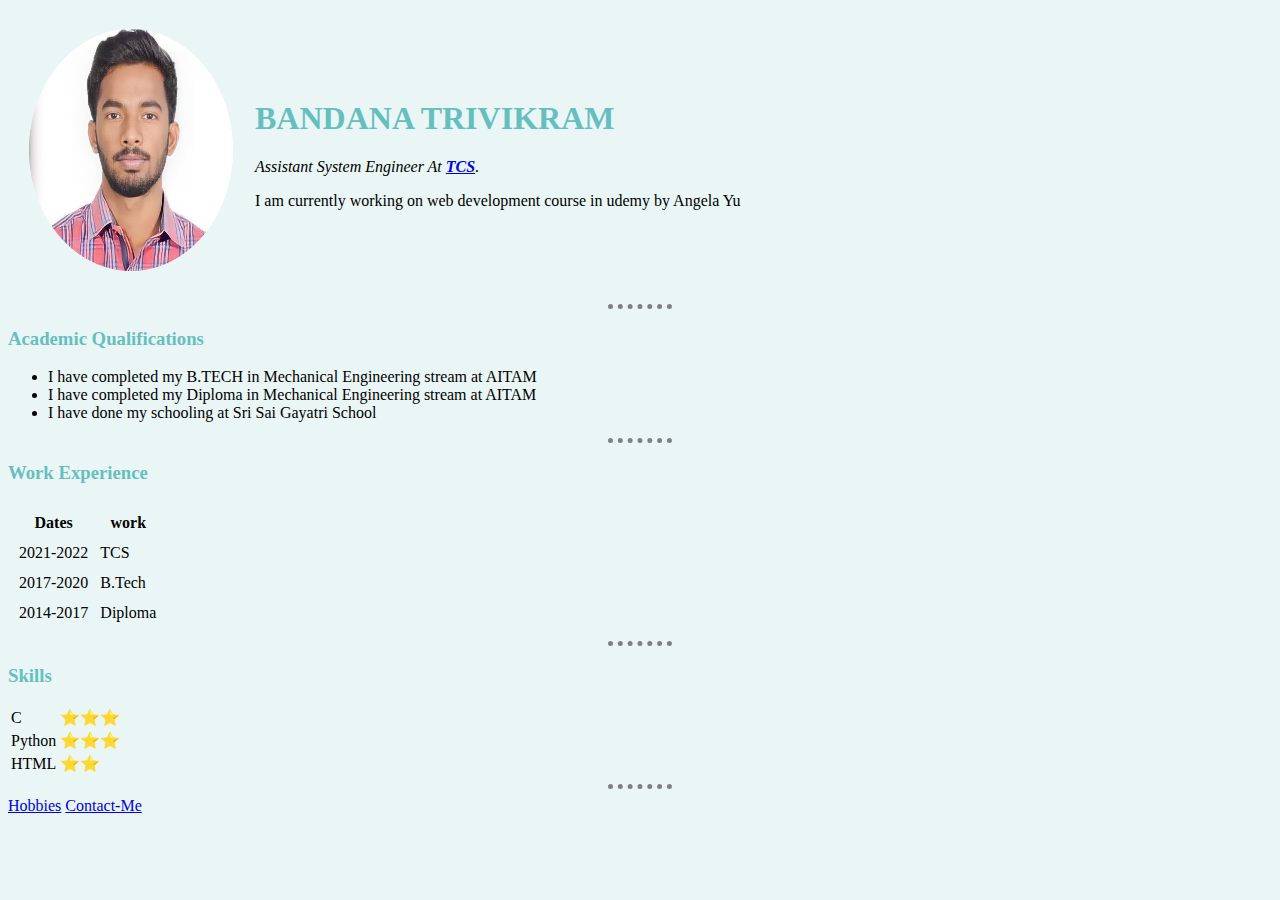
<file: HTML Personal Site/index.html>
<!DOCTYPE html>
<html>
    <head>
        <meta charset="utf-8">
        <title>Trivikram's Personal Website</title>
        <link rel="stylesheet" href="CSS/styles.css">
        
        
    </head>
    <body>
        <table cellspacing="20">
            <tr>
                <td><img src="images/trivi.png" alt="trivikram profile picture" height="242" width="204"</td>
                <td><h1>BANDANA TRIVIKRAM</h1>
                    <P><em>Assistant System Engineer At <strong><a href="https://www.tcs.com/who-we-are">TCS</a></strong>.</em></P>
                    <p>I am currently working on web development course in udemy by Angela Yu</p></td>
            </tr>
        </table>
        <hr>
        <h3>Academic Qualifications</h3>
        <ul>
            <li>I have completed my B.TECH in Mechanical Engineering stream at AITAM</li>
            <li>I have completed my Diploma in Mechanical Engineering stream at AITAM</li>
            <li>I have done my schooling at Sri Sai Gayatri School</li>
        </ul>
        <hr>
        <h3>Work Experience</h3>
        <table cellspacing="10">
            <tr>
                <th>Dates</th>
                <th>work</th>
            </tr>
            <tr>
                <td>2021-2022</td>
                <td>TCS</td>
            </tr>
            <tr>
                <td>2017-2020</td>
                <td>B.Tech</td>
            </tr>
            <tr>
                <td>2014-2017</td>
                <td>Diploma</td>
            </tr>
        </table>
        <hr>
        <h3>Skills</h3>
        <table>
            <tr>
                <td>C</td>
                <td>⭐⭐⭐</td>
            </tr>
            <tr>
                <td>Python</td>
                <td>⭐⭐⭐</td>
            </tr>
            <tr>
                <td>HTML</td>
                <td>⭐⭐</td>
            </tr>
        </table>
        <hr>
        <a href="hobbies.html">Hobbies</a>
        <a href="contact-me.html">Contact-Me</a>

    </body>
</html>
</file>
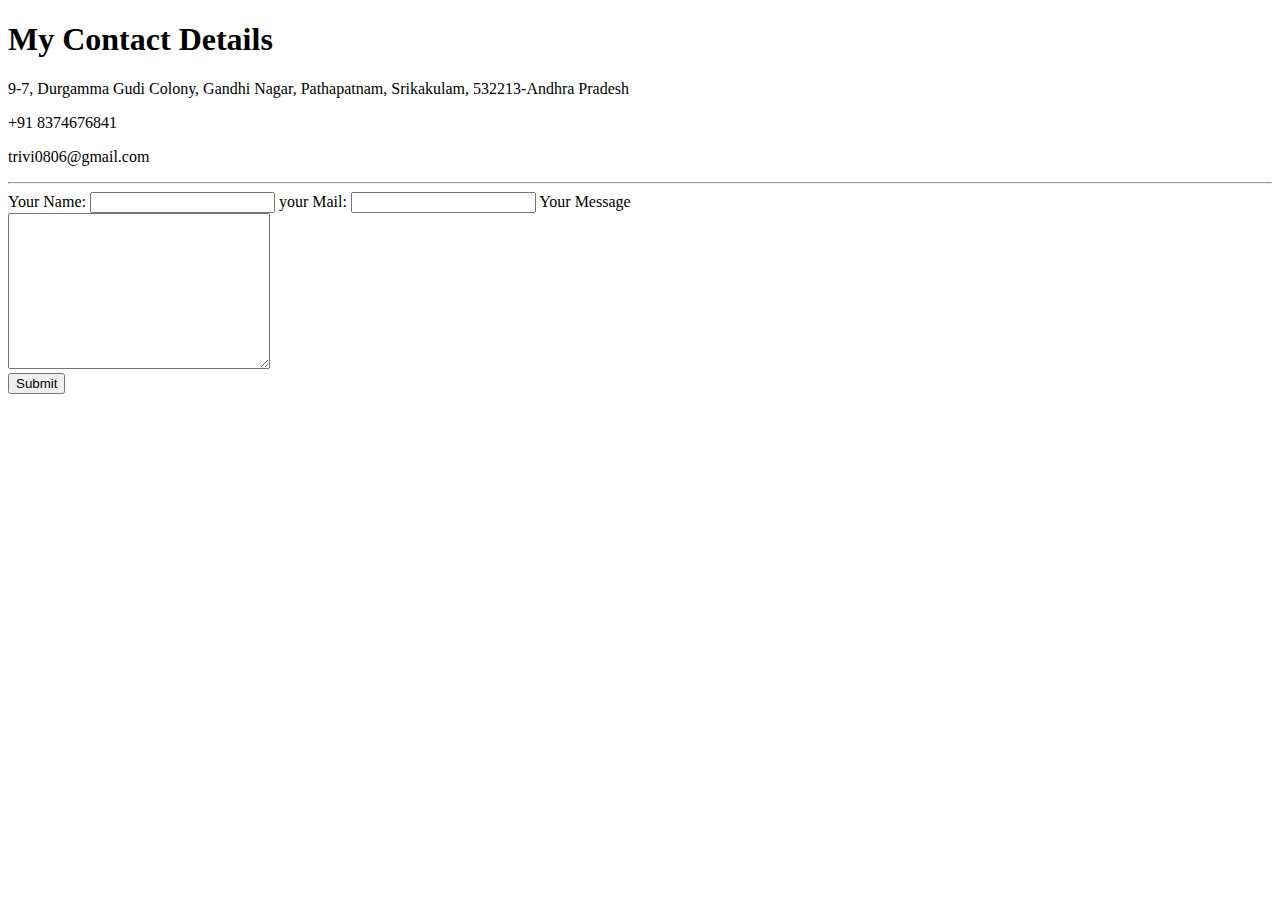
<file: HTML Personal Site/contact-me.html>
<!DOCTYPE html>
<html>
    <head>
        <meta charset="utf-8">
        <title>contact me</title>
    </head>
    <body>
        <h1>My Contact Details</h1>
        <p>9-7, Durgamma Gudi Colony, Gandhi Nagar, Pathapatnam, Srikakulam, 532213-Andhra Pradesh</p>
        <p>+91 8374676841</p>
        <p>trivi0806@gmail.com</p>
        <hr>
        <form action="mail to trivi0806@gmail.com" method="post" enctype="text/plain">
            <label>Your Name:</label>
            <input type = "text" name="" value=""<br>
            <label>your Mail:</label>
            <input type = "email" name="" value=""<br>
            <label>Your Message</label><br>
            <textarea name="name" rows="10" cols="30"></textarea><br>
            <input type="submit" name="">
        </form>
    </body>
</html>
</file>
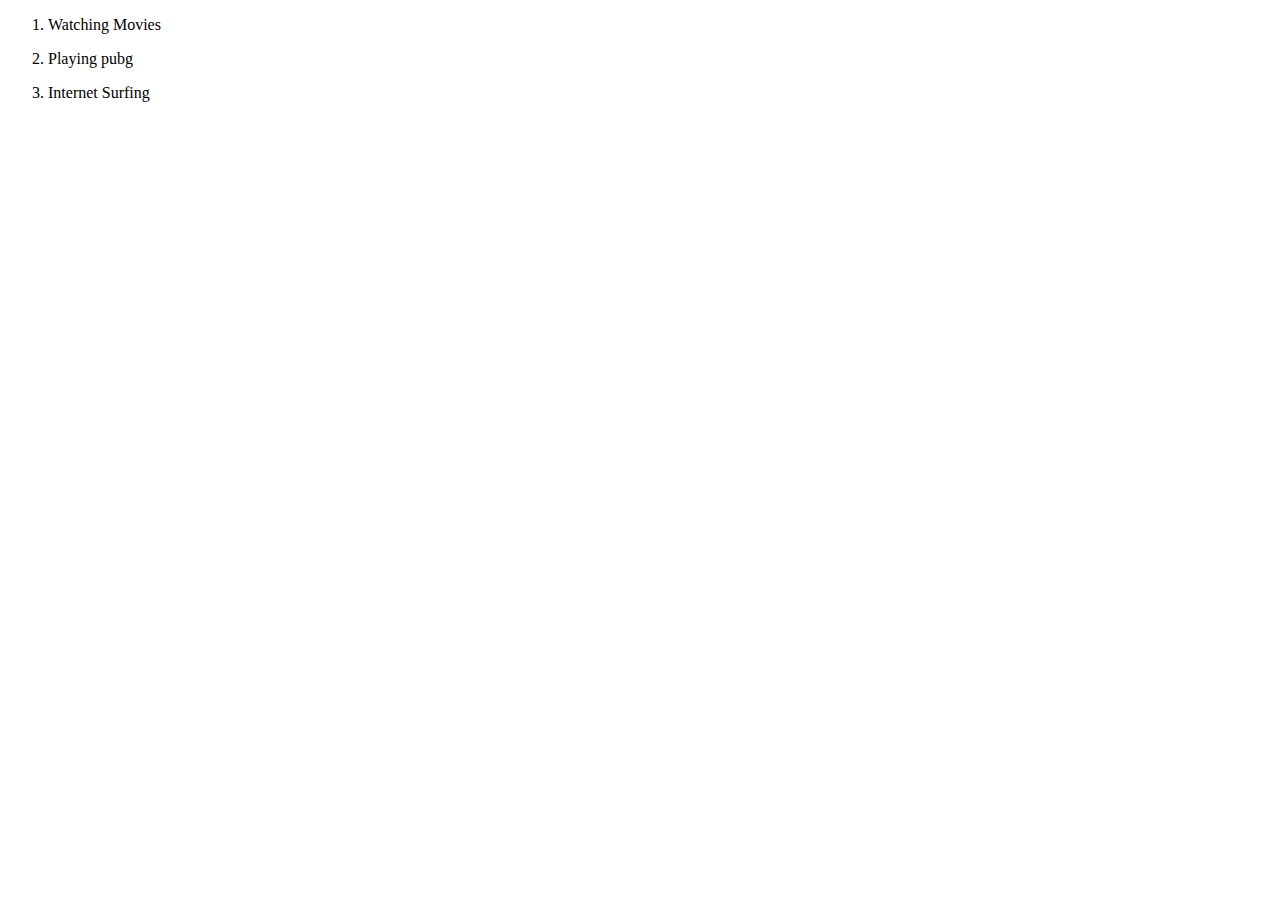
<file: HTML Personal Site/hobbies.html>
<!DOCTYPE html>
<html>
    <head>
        <meta charset="utf-8">
        <title>hobbies</title>
    </head>
    <body>
        <ol>
            <li><p>Watching Movies</p></li>
            <li><p>Playing pubg</p></li>
            <li><p>Internet Surfing</p></li>
        </ol>
        
    </body>
</html>
</file>
<file: HTML Personal Site/CSS/styles.css>
body{
    background-color:#EAF6F6;
}

h1{
    color:#66BFBF;
}

h3{
    color:#66BFBF; 
}

hr{
    ackground-color: white;
                border-style: none;
                border-top-style: dotted;
                border-width:5px;
                width:5%;
}
</file>
